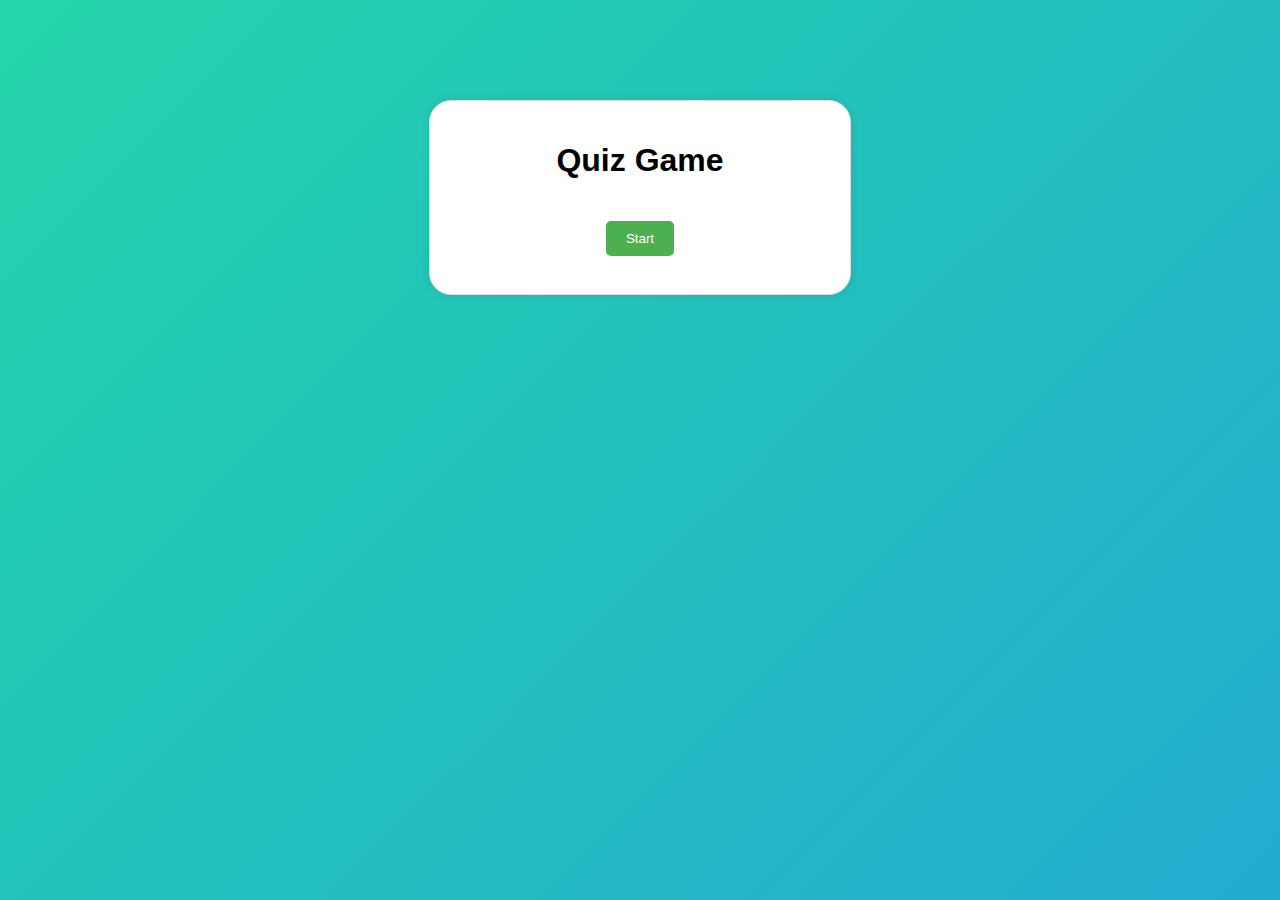
<file: index.html>
<!-- this is the main html file -->
<!DOCTYPE html>
<html>
<head>
	<title>Quiz App</title>
	<link rel="stylesheet" href="styles.css">
</head>
<body>
    <div class="quiz-container">
        <center><h1>Quiz Game</h1></center>
		<div class="question">
			<center><a href="Questions.html" style="text-decoration: none; color: white;">
                <button id="submit-btn">Start</button>
            </a></center>
		</div>
		<div class="result">
			<p id="result-text"></p>
		</div>
	</div>

	<script src="script.js" type="module"></script>
</body>
</html>
</file>
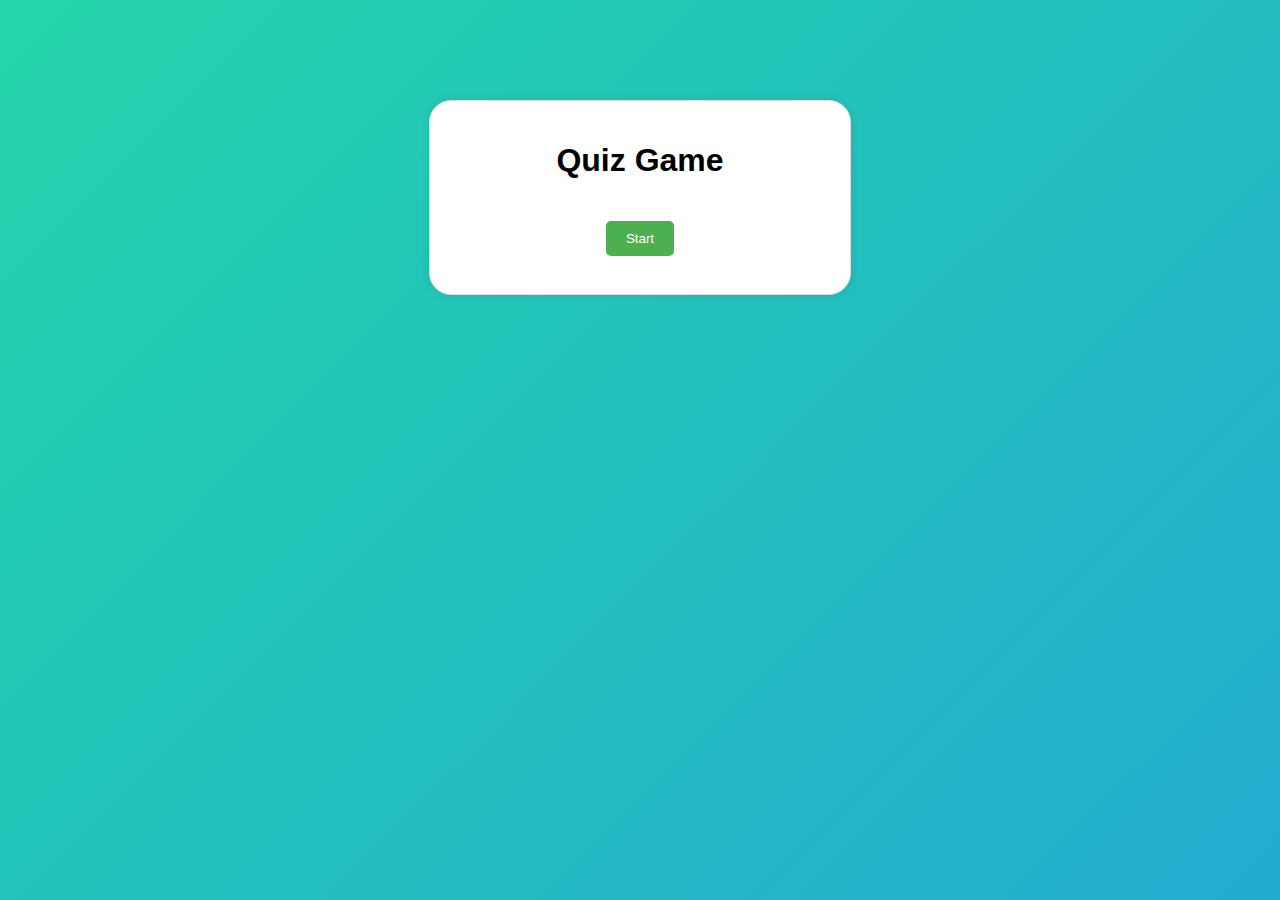
<file: Start.html>
<!-- this is the main html file -->
<!DOCTYPE html>
<html>
<head>
	<title>Quiz App</title>
	<link rel="stylesheet" href="styles.css">
</head>
<body>
    <div class="quiz-container">
        <center><h1>Quiz Game</h1></center>
		<div class="question">
			<center><a href="index.html" style="text-decoration: none; color: white;">
                <button id="submit-btn">Start</button>
            </a></center>
		</div>
		<div class="result">
			<p id="result-text"></p>
		</div>
	</div>

	<script src="script.js" type="module"></script>
</body>
</html>
</file>
<file: styles.css>
/* css for all */

body {
	font-family: Arial, sans-serif;
	background-color: #f0f0f0;
  }

  body {
	background: linear-gradient(-45deg, #b0ee52, #e73c7e, #23a6d5, #23d5ab);
	background-size: 400% 400%;
	animation: gradient 10s ease infinite;
	height: 50vh;
}

@keyframes gradient {
	0% {
		background-position: 0% 50%;
	}
	50% {
		background-position: 100% 50%;
	}
	100% {
		background-position: 0% 50%;
	}
}

  
  
  .quiz-container {
	width: 30%;
	margin: 40px auto;
	padding: 20px;
	background-color: #fff;
	border: 1px solid #ddd;
	border-radius: 22px;
	margin-top: 100px;
	box-shadow: 0 0 10px rgba(0, 0, 0, 0.1);
  }
  
  .question {
	margin-bottom: 20px;
  }
  
  #options {
	list-style: none;
	padding: 0;
	margin: 0;
  }
  
  #options li {
	margin-bottom: 10px;
  }
  
  #options input[type="radio"] {
	margin-right: 10px;
  }
  
  #submit-btn {
	background-color: #4CAF50;
	color: #fff;
	padding: 10px 20px;
	border: none;
	border-radius: 5px;
	cursor: pointer;
	text-decoration: none;
	margin-top: 20px;
	margin-bottom: -6px;
  }
  
  #submit-btn:hover {
	background-color: #3e8e41;
  }
  
  .result {
	margin-top: 20px;
  }
  
  #result-text {
	font-size: 24px;
	font-weight: bold;
	color: #666;
  }
</file>
